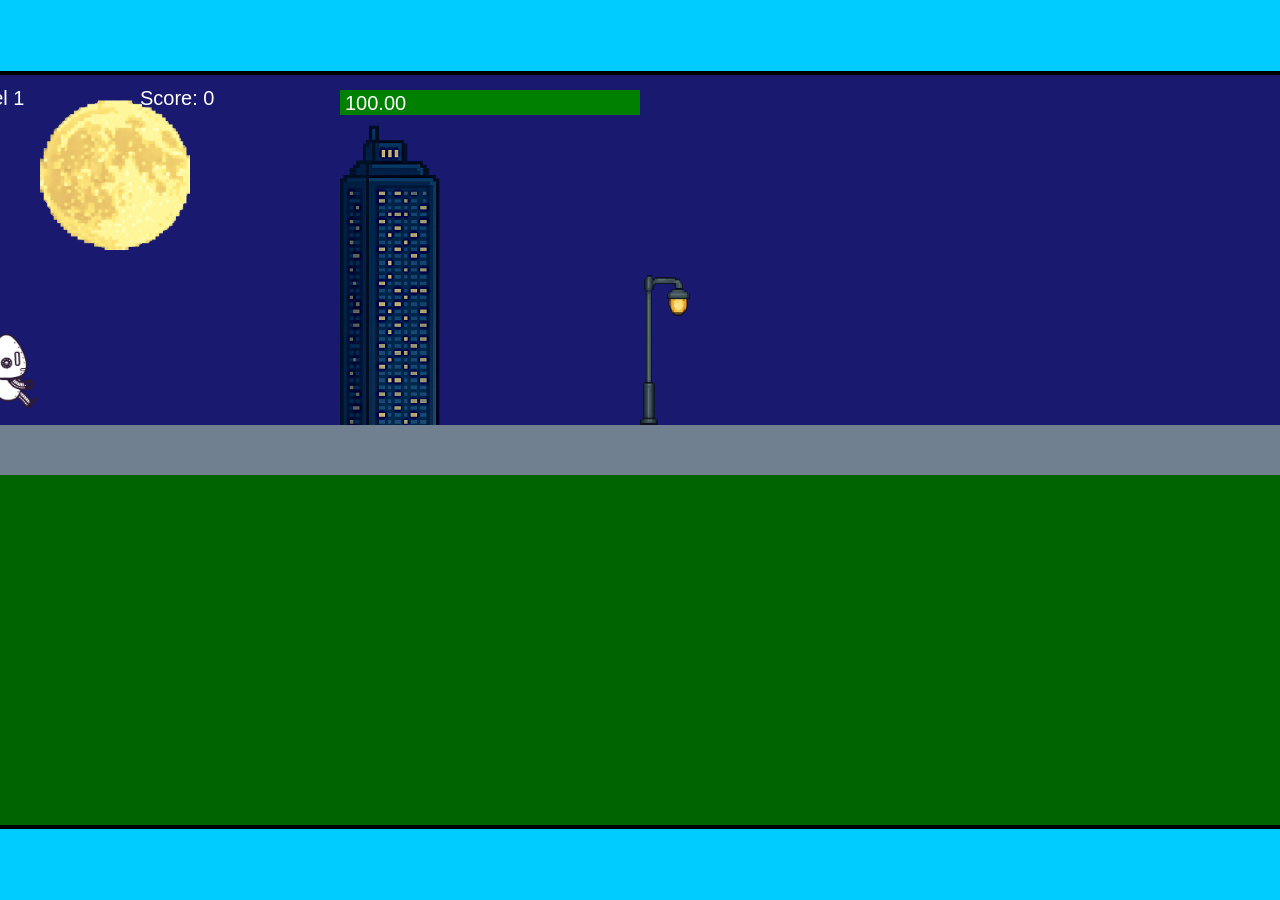
<file: fsd-projects/runtime/index.html>
<!DOCTYPE html>
<html lang="en">
  <head>
    <meta charset="UTF-8" />
    <meta name="viewport" content="width=device-width, initial-scale=1.0" />
    <title>Runtime Neo</title>
    <link rel="stylesheet" href="runtime.css" />
    <script src="https://code.jquery.com/jquery-3.1.0.js"></script>
    <script src="setup.js"></script>
    <script src="levels.js"></script>
    <script src="scenery.js"></script>
    <script src="student.js"></script>
    <script src="main.js"></script>
  </head>
  <body id="body">
    <canvas id="gameCanvas" width="1400" height="750"></canvas>
    <img id="player" src="images/halle.png" />
    <img id="projectile" src="images/projectile.png" />
    <img id="basicPlatform" src="images/interactable/basicPlatform.png" />
    <img id="spikes" src="images/interactable/spikes.png" />
    <img id="bug" src="images/interactable/bug.png" />
    <img id="healthUp" src="images/interactable/healthUp.png" />
    <img id="flag" src="images/interactable/flag.png" />
    <img id="moon" src="images/backgrounds/moon.png" />
    <img id="building" src="images/backgrounds/building.png" />
    <img id="lamp" src="images/backgrounds/lamp.png" />
  </body>
</html>
</file>
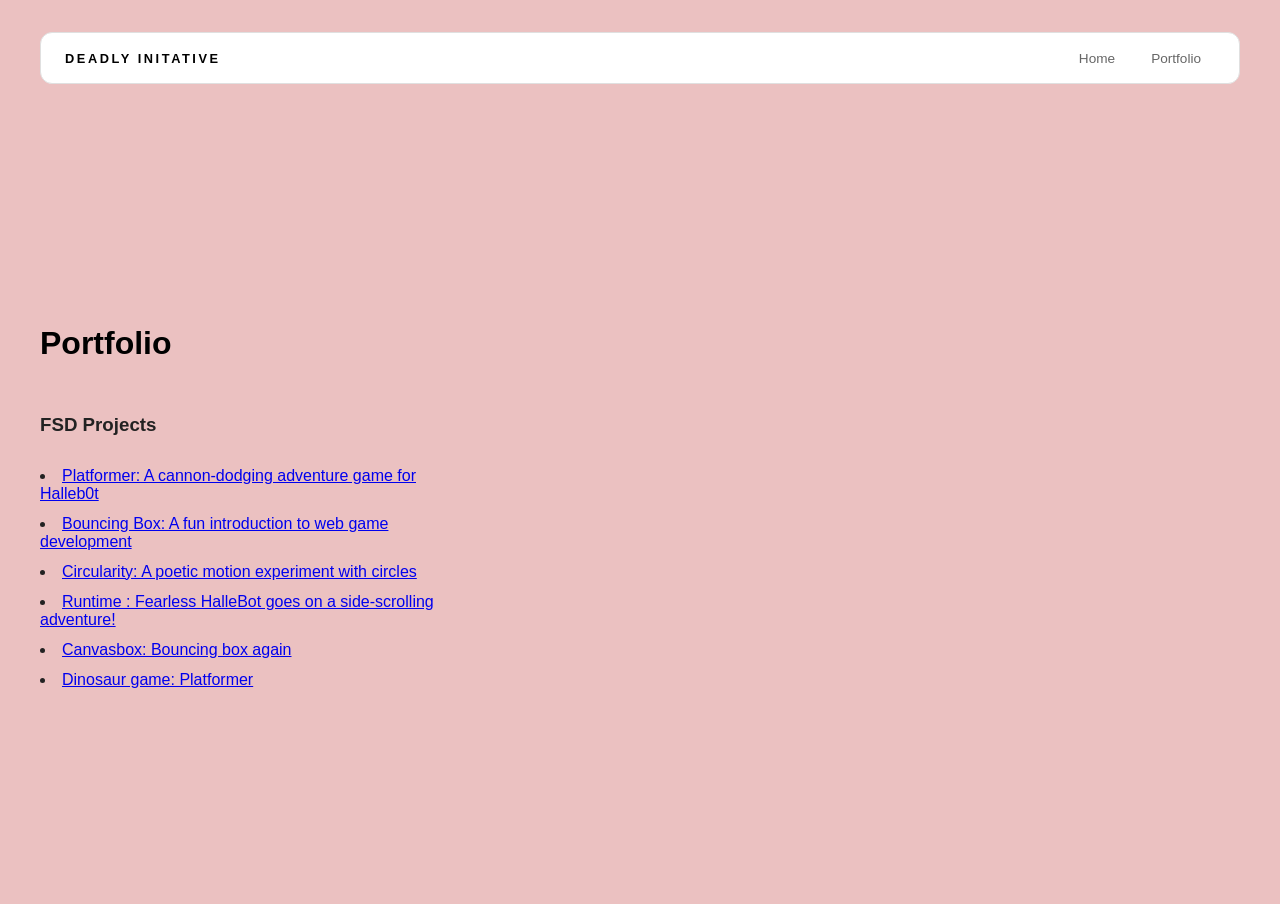
<file: portfolio.html>
<!DOCTYPE html>
<html>

<head>
  <title>Deadly initative</title>
  <link rel="stylesheet" href="style.css">
</head>

<body>
  <!-- All content goes here -->
  <div id="all-contents">
    <nav>
      <h1>Deadly Initative</h1>
      <ul id="nav-ul">
        <li class="nav-li"><a href="index.html">Home</a></li>
        <li class="nav-li"><a href="portfolio.html">Portfolio</a></li>
      </ul>
    </nav>

    <main>
      <div class="content">
        <h1>Portfolio</h1>
        <h3>FSD Projects</h3>
        <li>
          <a href="fsd-projects/platformer/">Platformer: A cannon-dodging adventure game for Halleb0t</a>
        </li>
        <li>
          <a href="fsd-projects/bouncing-box/">Bouncing Box: A fun introduction to web game development</a>
        </li>
        <li>
          <a href="fsd-projects/circularity/">Circularity: A poetic motion experiment with circles</a>
        </li>
        <li>
          <a href="fsd-projects/runtime/">Runtime : Fearless HalleBot goes on a side-scrolling adventure!</a>
        </li>
        <li>
          <a href="canvasbox.html">Canvasbox: Bouncing box again</a>
        </li>
        <li>
          <a href="run.html">Dinosaur game: Platformer</a>
        </li>
        <ul id="portfolio">

        </ul>

        <!--ASD Projects will go here-->
      </div>

  </div>
  </main>
  </div>
  </div>
  </main>
  </div>
</body>

</html>
</file>
<file: fsd-projects/runtime/runtime.css>
/* runtime.css */
/* Styles for Runtime Neo auto-runner game */

img {
  display: none;
}

#gameCanvas {
  position: absolute;
  border: 4px solid #000;
  top: 50%;
  left: 50%;
  transform: translate(-50%, -50%);
}

body {
  margin: 0;
  background-color: #00ccff;
  font-family: Arial, sans-serif;
  text-align: center;
  overflow: hidden;
}
</file>
<file: style.css>
* {
  box-sizing: border-box;
}

body {
  margin: 0;
  background: #ebc1c1;
  color: #222;
  font-family: "Helvetica Neue", Arial, sans-serif;
}

#all-contents {
  max-width: 1500px;
  min-height: 100vh;
  margin: 0 auto;
  padding: 32px 40px;
}

main {
  display: grid;
  grid-template-columns: minmax(220px, 1fr) minmax(420px, 1.6fr);
  align-items: center;
  min-height: calc(100vh - 160px);
  gap: clamp(32px, 5vw, 80px);
}

.sidebar {
  width: 100%;
}

.content {
  display: flex;
  flex-direction: column;
  align-items: flex-start;
  gap: 12px;
}

h2 {
  margin: 0;
  font-size: clamp(4rem, 10vw, 7rem);
  line-height: 0.9;
  font-weight: 900;
  letter-spacing: -0.04em;
  text-transform: uppercase;
  color: #000;
}

.content > p {
  margin: 0;
  color: #7a6464;
  font-size: 0.9rem;
  text-transform: uppercase;
  letter-spacing: 0.15em;
  line-height: 1.4;
}
#interests {
  margin-top: 32px;
  width: 100%;
}

#interests h3 {
  margin: 0 0 12px;
  font-size: 0.75rem;
  font-weight: 700;
  text-transform: uppercase;
  letter-spacing: 0.2em;
  color: #aaa;
}

#interests ul {
  list-style: none;
  margin: 0;
  padding: 0;
  display: flex;
  flex-wrap: wrap;
  gap: 8px;
}

#interests li {
  color: #473f3f;
  font-size: 1rem;
  font-weight: 600;
  padding: 10px 20px;
  background: #aa4f4f;
  border: 1px solid #ddd;
  border-radius: 100px;
  transition:
    background 0.25s ease,
    color 0.25s ease,
    transform 0.25s ease;
  cursor: default;
}

#interests li:hover {
  background: #eca4a4;
  color: #fff;
  border-color: #c05050;
  transform: translateY(-2px);
}
.sidebar-img {
  width: 100%;
  max-width: 760px;
  aspect-ratio: 3 / 4;
  object-fit: cover;
  display: block;
  border-radius: 16px;
  box-shadow: 0 8px 30px rgba(0, 0, 0, 0.12);
  transition:
    filter 0.4s ease,
    transform 0.4s ease,
    box-shadow 0.4s ease;
}

.sidebar-img:hover {
  filter: grayscale(0%);
  transform: translateY(-4px);
  box-shadow: 0 16px 40px rgba(0, 0, 0, 0.18);
}
nav {
  display: flex;
  justify-content: space-between;
  align-items: center;
  margin-bottom: 48px;
  padding: 16px 24px;
  background: #fff;
  border: 1px solid #e0e0e0;
  border-radius: 12px;
}

nav h1 {
  margin: 0;
  font-size: 0.8rem;
  font-weight: 700;
  text-transform: uppercase;
  letter-spacing: 0.2em;
  color: #000;
}

#nav-ul {
  list-style: none;
  display: flex;
  gap: 8px;
  margin: 0;
  padding: 0;
}

.nav-li a {
  color: #666;
  text-decoration: none;
  font-size: 0.85rem;
  font-weight: 500;
  padding: 6px 14px;
  border-radius: 8px;
  transition:
    background 0.25s ease,
    color 0.25s ease;
}

.nav-li a:hover {
  background: #aa6060;
  color: #965858;
}
/* Portfolio styles */
.content h1 {
  color: black;
}

#portfolio {
  list-style: none;
  margin: 0;
  padding: 0;
  width: 100%;
  display: flex;
  flex-direction: column;
  gap: 8px;
}

#portfolio li {
  border-radius: 12px;
  overflow: hidden;
}

#portfolio a {
  display: flex;
  justify-content: space-between;
  align-items: center;
  text-decoration: none;
  color: #444;
  padding: 16px 20px;
  font-size: 1.1rem;
  font-weight: 500;
  background: #fff;
  border: 1px solid #e0e0e0;
  border-radius: 12px;
  transition:
    background 0.25s ease,
    color 0.25s ease,
    transform 0.25s ease;
}

#portfolio a:hover {
  background: #000;
  color: #fff;
  transform: translateX(4px);
}

#portfolio a::after {
  content: "->";
  font-size: 0.85rem;
  opacity: 0.4;
  transition: opacity 0.25s ease;
  white-space: nowrap;
}

#portfolio a:hover::after {
  opacity: 1;
}
</file>
